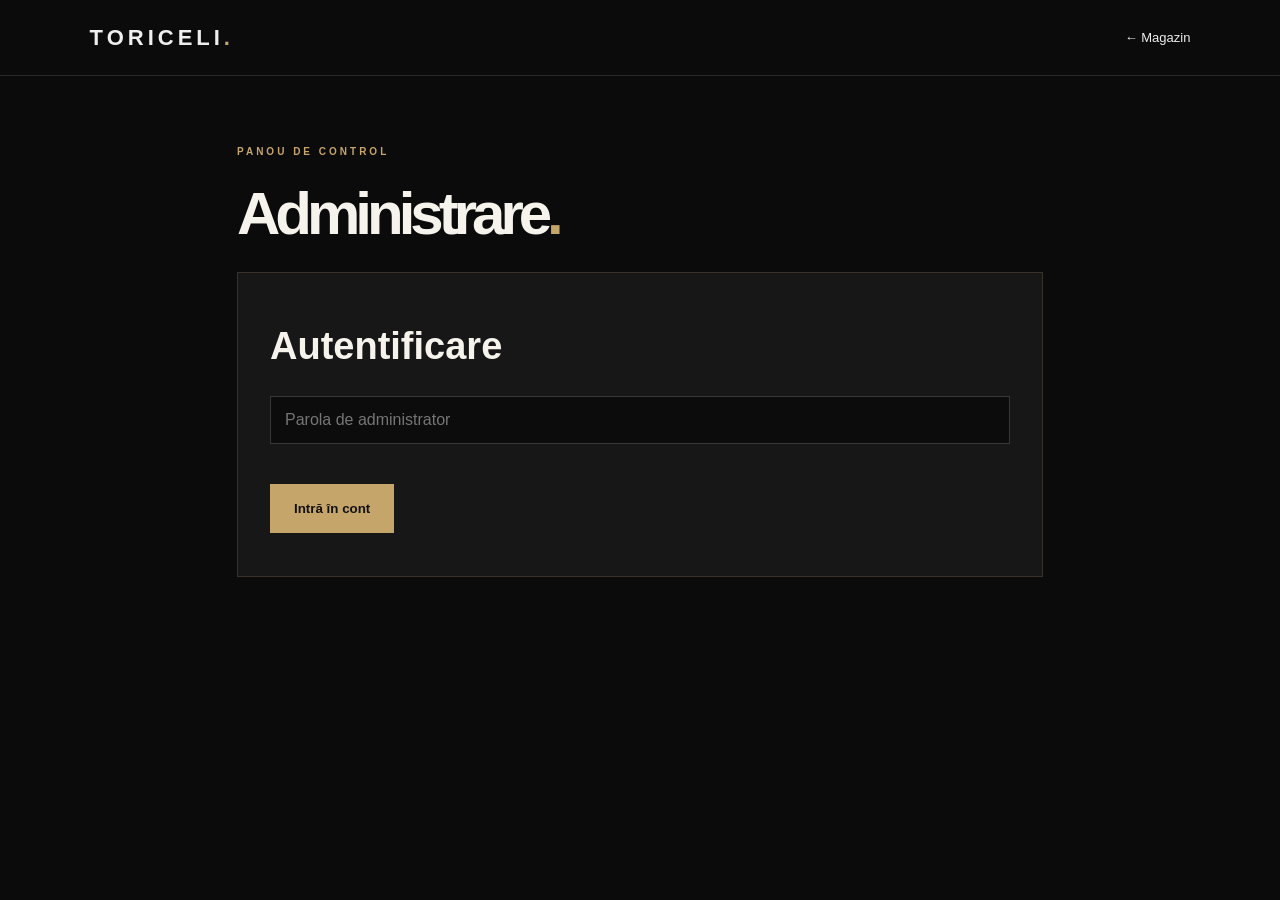
<file: admin.html>
<!doctype html><html lang="ro"><head><meta charset="utf-8"><meta name="viewport" content="width=device-width,initial-scale=1"><title>Admin — TORICELI</title><link rel="stylesheet" href="/style.css"></head><body class="admin"><header class="nav"><a class="brand" href="/">TORICELI<span>.</span></a><a href="/">← Magazin</a></header><main class="adminwrap"><div class="eyebrow">PANOU DE CONTROL</div><h1>Administrare<span>.</span></h1><section id="loginBox" class="panel"><h2>Autentificare</h2><input id="password" type="password" placeholder="Parola de administrator"><button class="btn" id="login">Intră în cont</button><p id="loginMsg" class="fine"></p></section><section id="dashboard" class="panel" hidden><h2>Produsul tău</h2><label>Nume produs<input id="pname"></label><label>Preț (RON)<input id="pprice" type="number" min="0" step="0.01"></label><label>Descriere<textarea id="pdesc"></textarea></label><label>Adresă imagine (URL, opțional)<input id="pimage" placeholder="https://..."></label><label class="check"><input id="active" type="checkbox"> Publică produsul în magazin</label><button class="btn" id="save">Salvează produsul</button><button class="secondary" id="logout">Deconectare</button><p id="saveMsg" class="fine"></p><hr><h2>Comenzi de test</h2><div id="orders">Nu există comenzi.</div></section></main><script src="/admin.js"></script></body></html>
</file>
<file: style.css>
:root{--bg:#0b0b0b;--panel:#151515;--gold:#c6a56a;--muted:#aaa}*{box-sizing:border-box}html{scroll-behavior:smooth}body{margin:0;background:var(--bg);color:#f6f3ed;font-family:Arial,Helvetica,sans-serif}.nav{height:76px;padding:0 7vw;display:flex;align-items:center;justify-content:space-between;border-bottom:1px solid #282828}.nav a,footer a{color:#eee;text-decoration:none;font-size:13px}.brand{font-size:22px!important;letter-spacing:4px;font-weight:800}.brand span,h1 span{color:var(--gold)}.hero{min-height:570px;padding:100px 10vw;position:relative;overflow:hidden;background:radial-gradient(ellipse at 80% 40%,#30271a 0,transparent 45%),#0b0b0b}.eyebrow{font-size:10px;letter-spacing:3px;color:var(--gold);font-weight:bold}.hero h1,.adminwrap h1{font-size:clamp(54px,8vw,100px);line-height:.98;letter-spacing:-5px;margin:28px 0}.hero h1 em{font-family:Georgia,serif;font-weight:400;color:var(--gold)}.hero p{max-width:430px;color:#b9b5ad;line-height:1.8}.btn{display:inline-flex;align-items:center;gap:30px;margin-top:25px;background:var(--gold);color:#111;border:0;padding:17px 24px;text-decoration:none;font-weight:bold;cursor:pointer}.btn:disabled{opacity:.5;cursor:not-allowed}.hero-mark{position:absolute;right:12%;top:18%;font-family:Georgia;font-size:300px;color:#ffffff08}.product{padding:100px 10vw;display:grid;grid-template-columns:1fr 1fr;gap:8vw;align-items:center;background:#111}.visual{height:480px;background:linear-gradient(145deg,#28231c,#111);display:flex;flex-direction:column;align-items:center;justify-content:center;color:var(--gold);letter-spacing:8px;background-size:cover;background-position:center}.visual span{font-size:38px}.visual small{font-size:9px;margin-top:15px;letter-spacing:3px}.visual.hasimage small{display:none}.details h2,.panel h2{font-size:38px;margin:20px 0}.price{font-size:24px;color:var(--gold)}.details p{color:#aaa;line-height:1.8}.fine{font-size:11px!important;color:#777!important;line-height:1.6}.promise{display:flex;justify-content:space-around;padding:45px 8vw;border-bottom:1px solid #282828}.promise div{display:flex;gap:15px;color:#aaa}.promise b{color:var(--gold)}footer{padding:35px 7vw;display:flex;justify-content:space-between;align-items:center;gap:20px;color:#888;font-size:11px}.modal{display:none;position:fixed;inset:0;background:#000c;align-items:center;justify-content:center;padding:20px}.modal.show{display:flex}.modal form,.panel{background:#171717;padding:32px;width:min(100%,480px);border:1px solid #38332a}.modal input,.modal textarea,.panel input,.panel textarea{width:100%;padding:14px;margin:8px 0 15px;background:#0c0c0c;border:1px solid #383838;color:white;font:inherit}.modal textarea,.panel textarea{min-height:90px}.close{float:right;background:none;color:white;border:0;font-size:28px;cursor:pointer}.adminwrap{max-width:850px;margin:70px auto;padding:0 22px}.adminwrap h1{font-size:60px}.panel{width:100%;margin:25px 0}.panel label{display:block;color:#bbb;font-size:13px}.panel .check{display:flex;align-items:center;gap:10px}.panel .check input{width:auto;margin:10px}.secondary{background:transparent;color:#ddd;border:1px solid #555;padding:14px 20px;margin:20px;cursor:pointer}.order{padding:15px 0;border-bottom:1px solid #333;color:#aaa;line-height:1.7;font-size:13px}hr{border:0;border-top:1px solid #333;margin:35px 0} [hidden]{display:none!important}@media(max-width:700px){.hero{padding:80px 8vw;min-height:520px}.hero-mark{font-size:180px;right:4%;top:40%}.product{padding:60px 8vw;grid-template-columns:1fr;gap:35px}.visual{height:330px}.promise{gap:20px;flex-direction:column}.nav{padding:0 6vw}footer{flex-wrap:wrap}.adminwrap h1{font-size:48px}}
</file>
